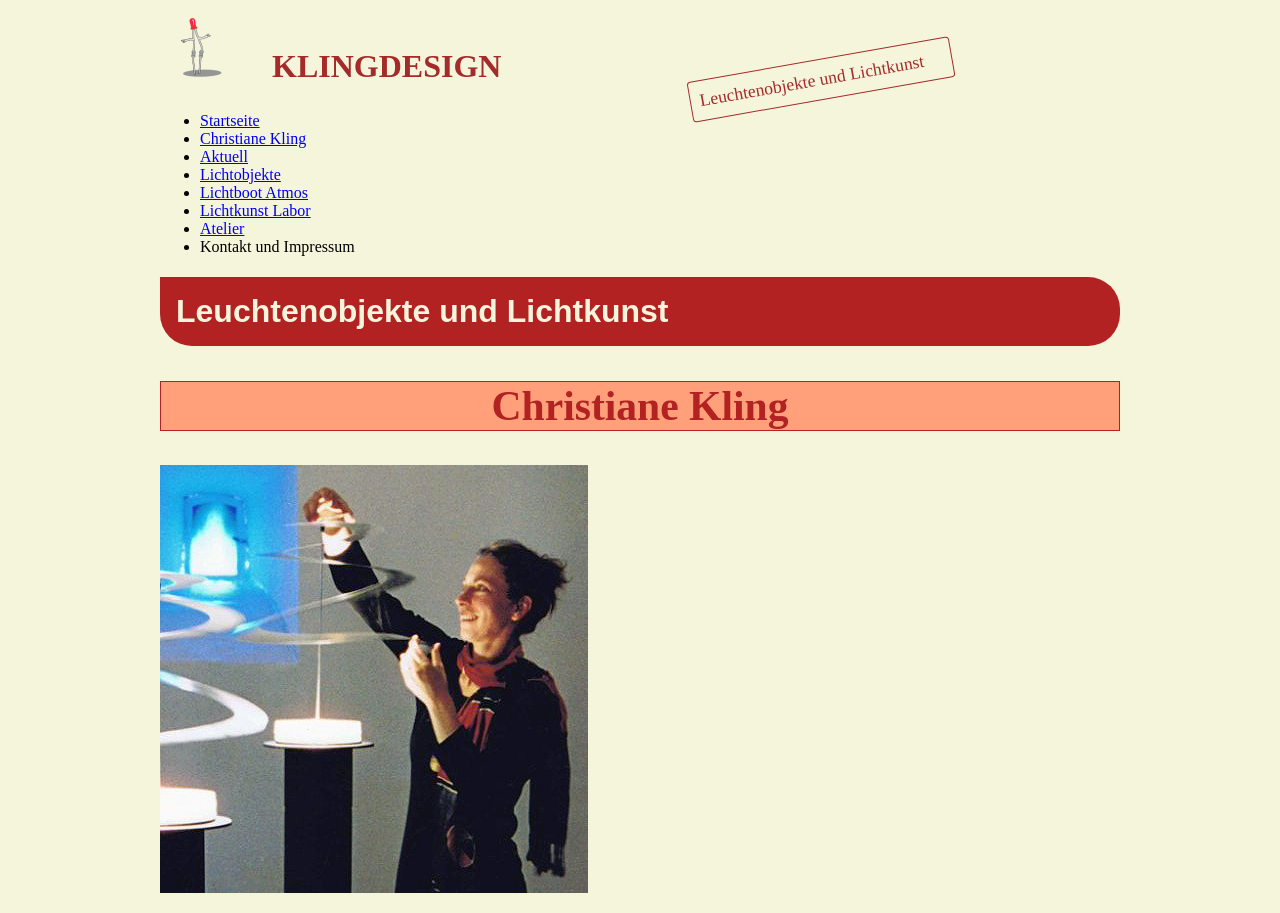
<file: christiane-kling.html>
<!DOCTYPE html>
<html lang="de">
  <head>
    <meta charset="utf-8">
    <meta name"viewport" content="width=device-width, initial-scale=1.0">
    <title>KLINGDESIGN, Kontakt</title>
    <link rel="stylesheet" href="css/formate.css">

    <link rel="shortcut icon" href="favicon.ico" type="image/x-icon">

</head>
    <title>KLINGDESIGN</title>
<style>
.gallery {
  & a {
    text-decoration: none;
    display: inline-block;

    &:focus {
      outline: 2px solid black;
    }

    & img {
      width: 100px;
      display: block;
    }
  }
}

#gallery-fullview {
  width: 100vw; height: 100vh;
  padding: 2em 5vw 8vh 5vw;
  background-color: #888;
  box-sizing: border-box;
  border-radius: 10px;

  &::backdrop {
    background: rgb(200 200 200 /.8) ;
  }

  & figure {
    border: thin solid #aaa;
    margin: 0;
    box-sizing: border-box;
    width: 100%;
    height: 100%;
    background: #ccc;
  }

  & img {
    display: block;
    margin: auto;
    width: 100%;
    height: 100%;
    object-fit: contain;
  }

  & figcaption {
    font-style: italic;
    text-align: center;
    background-color: white;
  }

  & button {
    position: absolute;
    width: 2rem;
    height: 2rem;
    cursor: pointer;
    border: 0;
    background-color: transparent;
    --fill: none;
    --stroke: white;

    &:focus {
      outline: none;
    }

    &[value=close],
    &[value=shuffle],
    &[value=play] {
      top: 0;
      right: 0;
      --fill: firebrick;

      &:hover,
      &:focus {
        --fill: red;
      }
    }

    &[value=shuffle],
    &[value=play] {
      & svg {
        &:nth-of-type(1) {
          display: inline;
        }

        &:nth-of-type(2) {
          display: none;
        }
      }
    }

    &[value=shuffle] {
      right: 4rem;

      .shuffle & svg {
        &:nth-of-type(1) {
          display: none;
        }

        &:nth-of-type(2) {
          display: inline;
        }
      }
    }

    &[value=play] {
      right: 8rem;

      .play & svg {
        &:nth-of-type(1) {
          display: none;
        }

        &:nth-of-type(2) {
          display: inline;
        }
      }
    }

    &[value=prev],
    &[value=next] {
      top: calc(50% - 100px);
      width: 100px;
      height: 200px;
      padding: 0;
      --stroke: #fff6;

      &:hover,
      &:focus {
        --stroke: skyblue;
      }
    }

    &[value=prev] {
      left: 2vw;
    }

    &[value=next] {
      right: 2vw;
    }
  }
}

.visually-hidden {
	position: absolute !important;
	clip: rect(1px, 1px, 1px, 1px) !important;
	padding: 0 !important;
	border: 0 !important;
	height: 1px !important;
	width: 1px !important;
	overflow: hidden !important;
	white-space: nowrap !important;
}

</style>

<body>
    <header>
      <a id="backlink" href"/"><img src="images/logo-klingdesign.png" alt="logo"></a>
      <p>KLINGDESIGN</p>
      <p>Leuchtenobjekte und Lichtkunst</p>
    </header>

    <nav>
      <ul>
	<li><a href="index.html">Startseite</a></li>
	<li><a href="chrisiane_kling.html">Christiane Kling</a></li>
	<li><a href="aktuell.html">Aktuell</a></li>
	<li><a href="lichtobjekte.html">Lichtobjekte</a></li>
	<li><a href="lichtboot-atmos.html">Lichtboot Atmos</a></li>
	<li><a href="lichtkunst-labor.html">Lichtkunst Labor</a></li>
	<li><a href="atelier.html">Atelier</a></li>
	<li><a tabindex="0" aria-current="page">Kontakt und Impressum</a></li>
      </ul>
    </nav>

    <h1>Leuchtenobjekte und Lichtkunst</h1>

    <h2>Christiane Kling</h2>

    <img src="images/christiane-mit-spirallampe.jpg" alt="Christiane Kling">

</body>
</file>
<file: css/formate.css>
@charset "utf-8";
/* CSS Document für Schreinerei Meier */

body {
  max-width:60em;
  margin: 1em auto;
  background-color: beige;
}

@media (min-width: 30em) { 
  #leistungen {
    display: grid;
    grid-template-columns: 1fr 12em;
  }

  #leistungen h2 {
    grid-column: 1 / -1;
  }
}

#angebot {
  background-color: firebrick;
  padding: 1em;
  width: 10em;
  text-align: center;
}

#angebot h3 {
  font-size: 2em;
  font-variant: small-caps;
  color: lightyellow;
}

#angebot p {
  color: white;
}

h1 {
	background-color: firebrick;
    color: beige;
	padding: 0.5em;
	font-family: sans-serif;
	border-radius: 0 1em 1em 1em;
}

h2 {
	font-size: 2.6em;
	color: firebrick;
	background-color: LightSalmon ;
	border: thin solid;
	font-family: cursive; 
	text-align: center;
}

p {
	color: brown;
	font-size: 1.1em;
}

header {
	height: 5em;
	padding: 0 1em;
	margin-bottom: 1em;
  	display: grid;
  	grid-template-columns: 6em 1fr 1fr;
}

header p:first-of-type{
  font-size: 2em;
  font-weight: bold;
}

header p:last-of-type {
    transform: rotate(-10deg);
    border: thin solid;
    padding: 0.5em;
    border-radius: 0.2em;
    align-self: end;
    width: 14em;
}
header #backlink {
 display:inline-block;
 text-shadow: none; 
 color: transparent;
 background: transparent;
 background-size: contain;
 width: 5em;
 height: 3em;
}

footer {
  	display: grid;
  	grid-template-columns: 1fr 10em;
}

footer > * {
  grid-column: -2 / -1;
}
</file>
